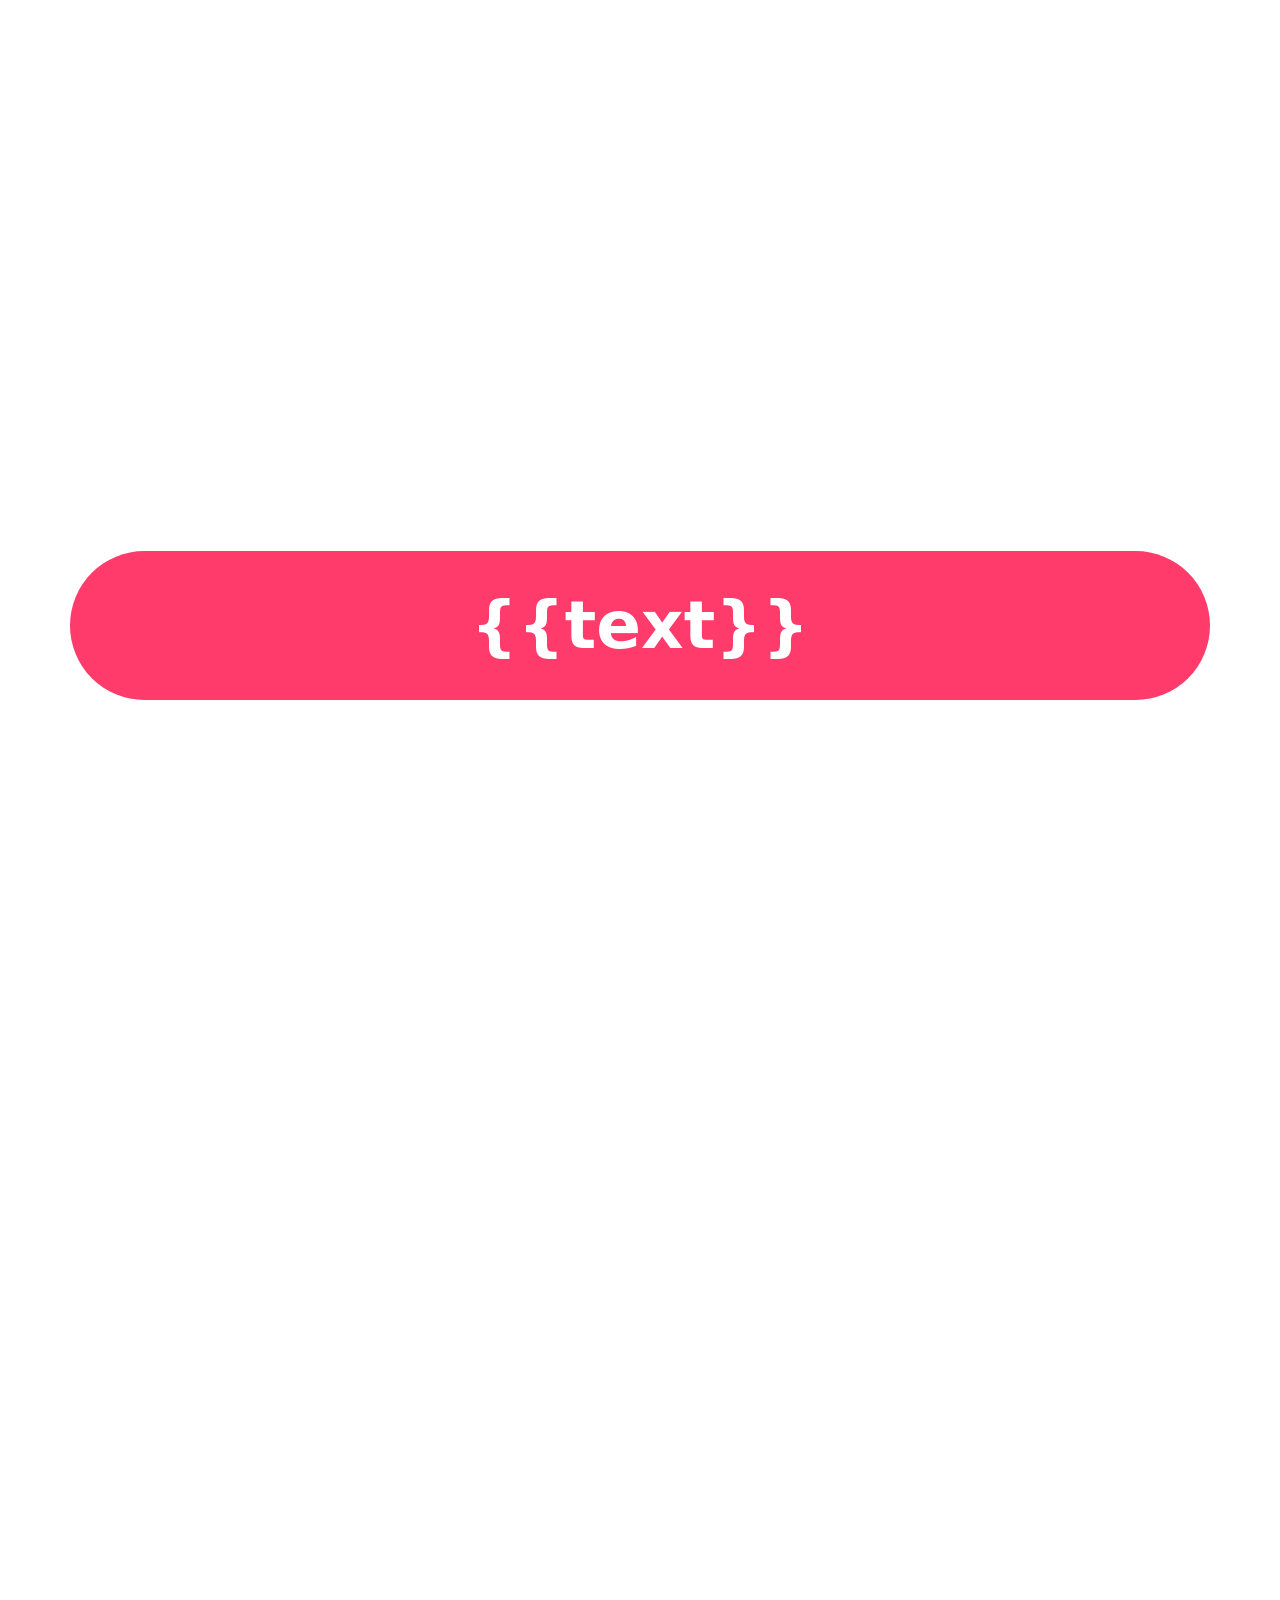
<file: reels/templates/cta.html>
<!doctype html><html><head><meta charset="utf-8"><style>
html,body{margin:0;width:1080px;height:1920px;background:transparent;font-family:"DejaVu Sans",sans-serif}
.box{position:absolute;bottom:200px;left:70px;right:70px;padding:36px;background:#ff3b6b;color:#fff;
font-size:66px;font-weight:800;text-align:center;border-radius:999px}
</style></head><body><div class="box">{{text}}</div></body></html>
</file>
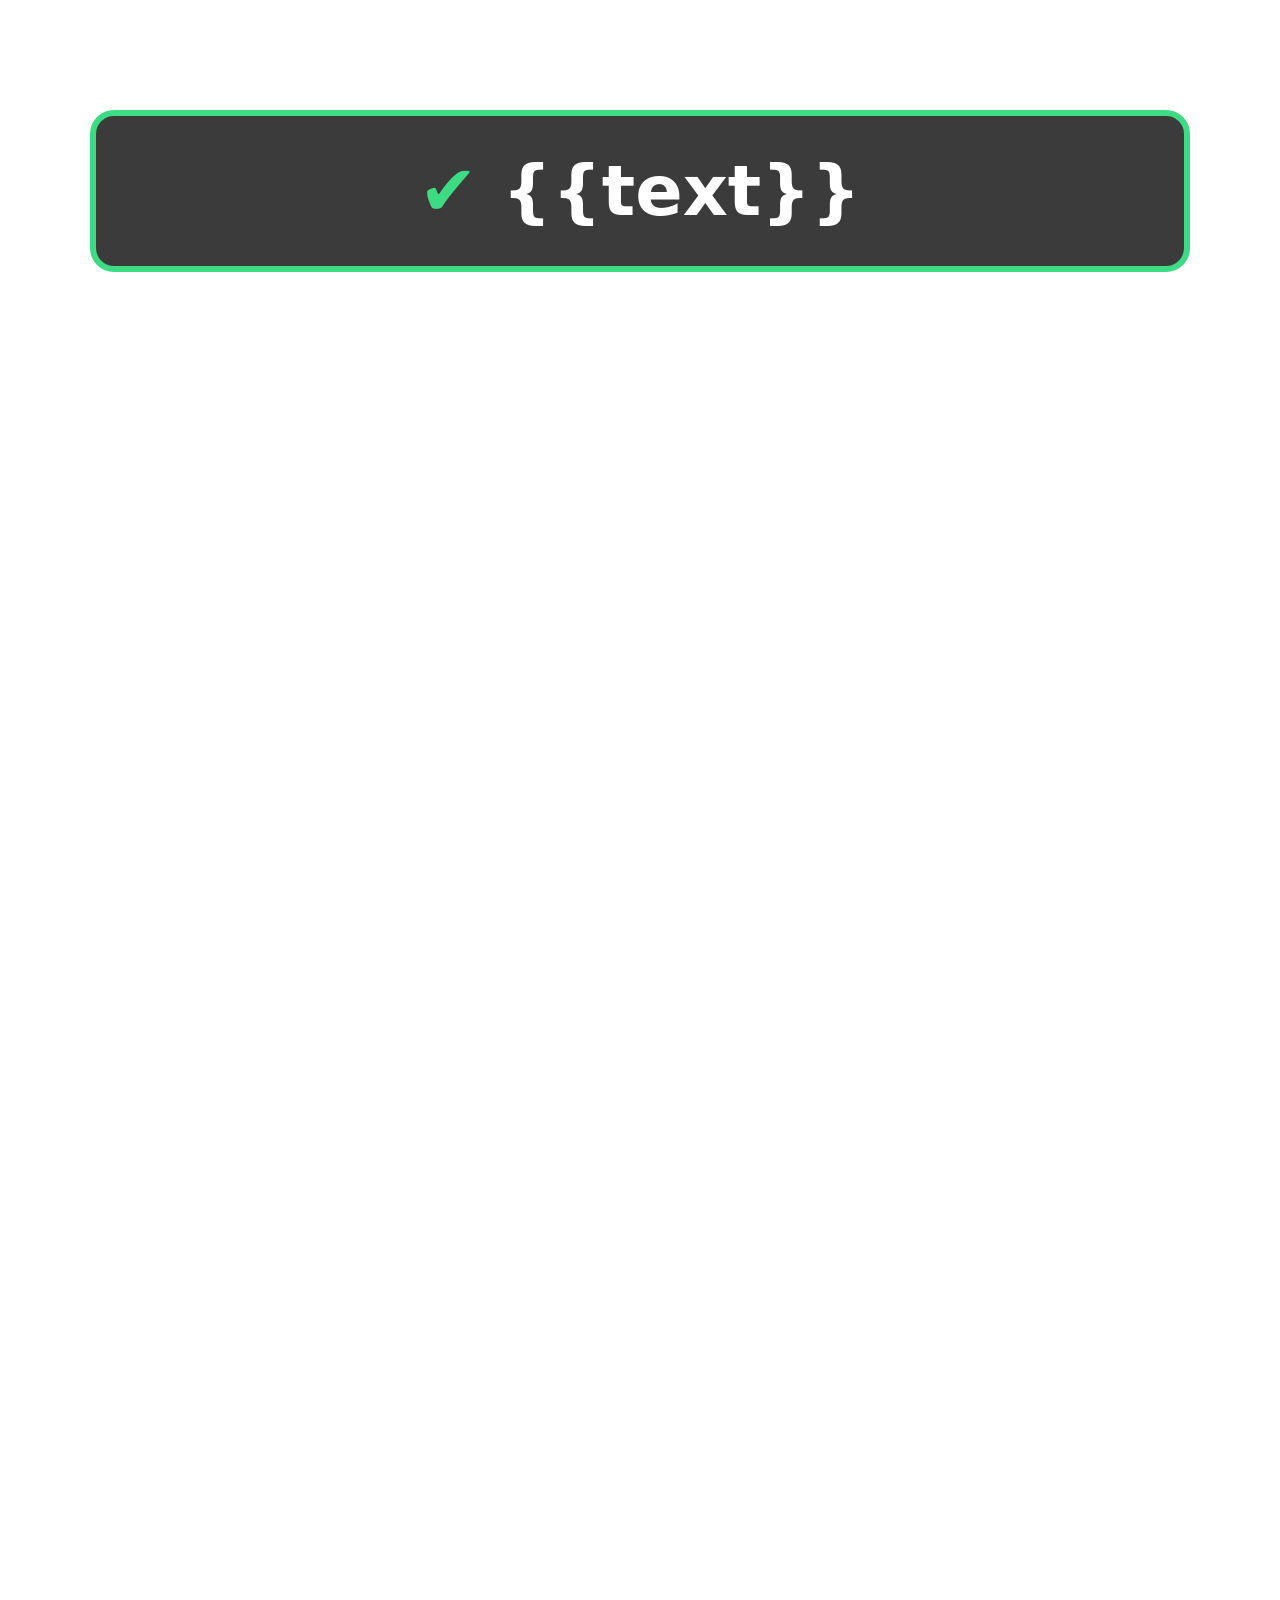
<file: reels/templates/tip.html>
<!doctype html><html><head><meta charset="utf-8"><style>
html,body{margin:0;width:1080px;height:1920px;background:transparent;font-family:"DejaVu Sans",sans-serif}
.box{position:absolute;top:110px;left:90px;right:90px;padding:34px 40px;background:rgba(17,17,17,.82);
color:#fff;font-size:70px;font-weight:700;text-align:center;border-radius:24px;border:6px solid #3ddc84}
.box:before{content:"✔ ";color:#3ddc84}
</style></head><body><div class="box">{{text}}</div></body></html>
</file>
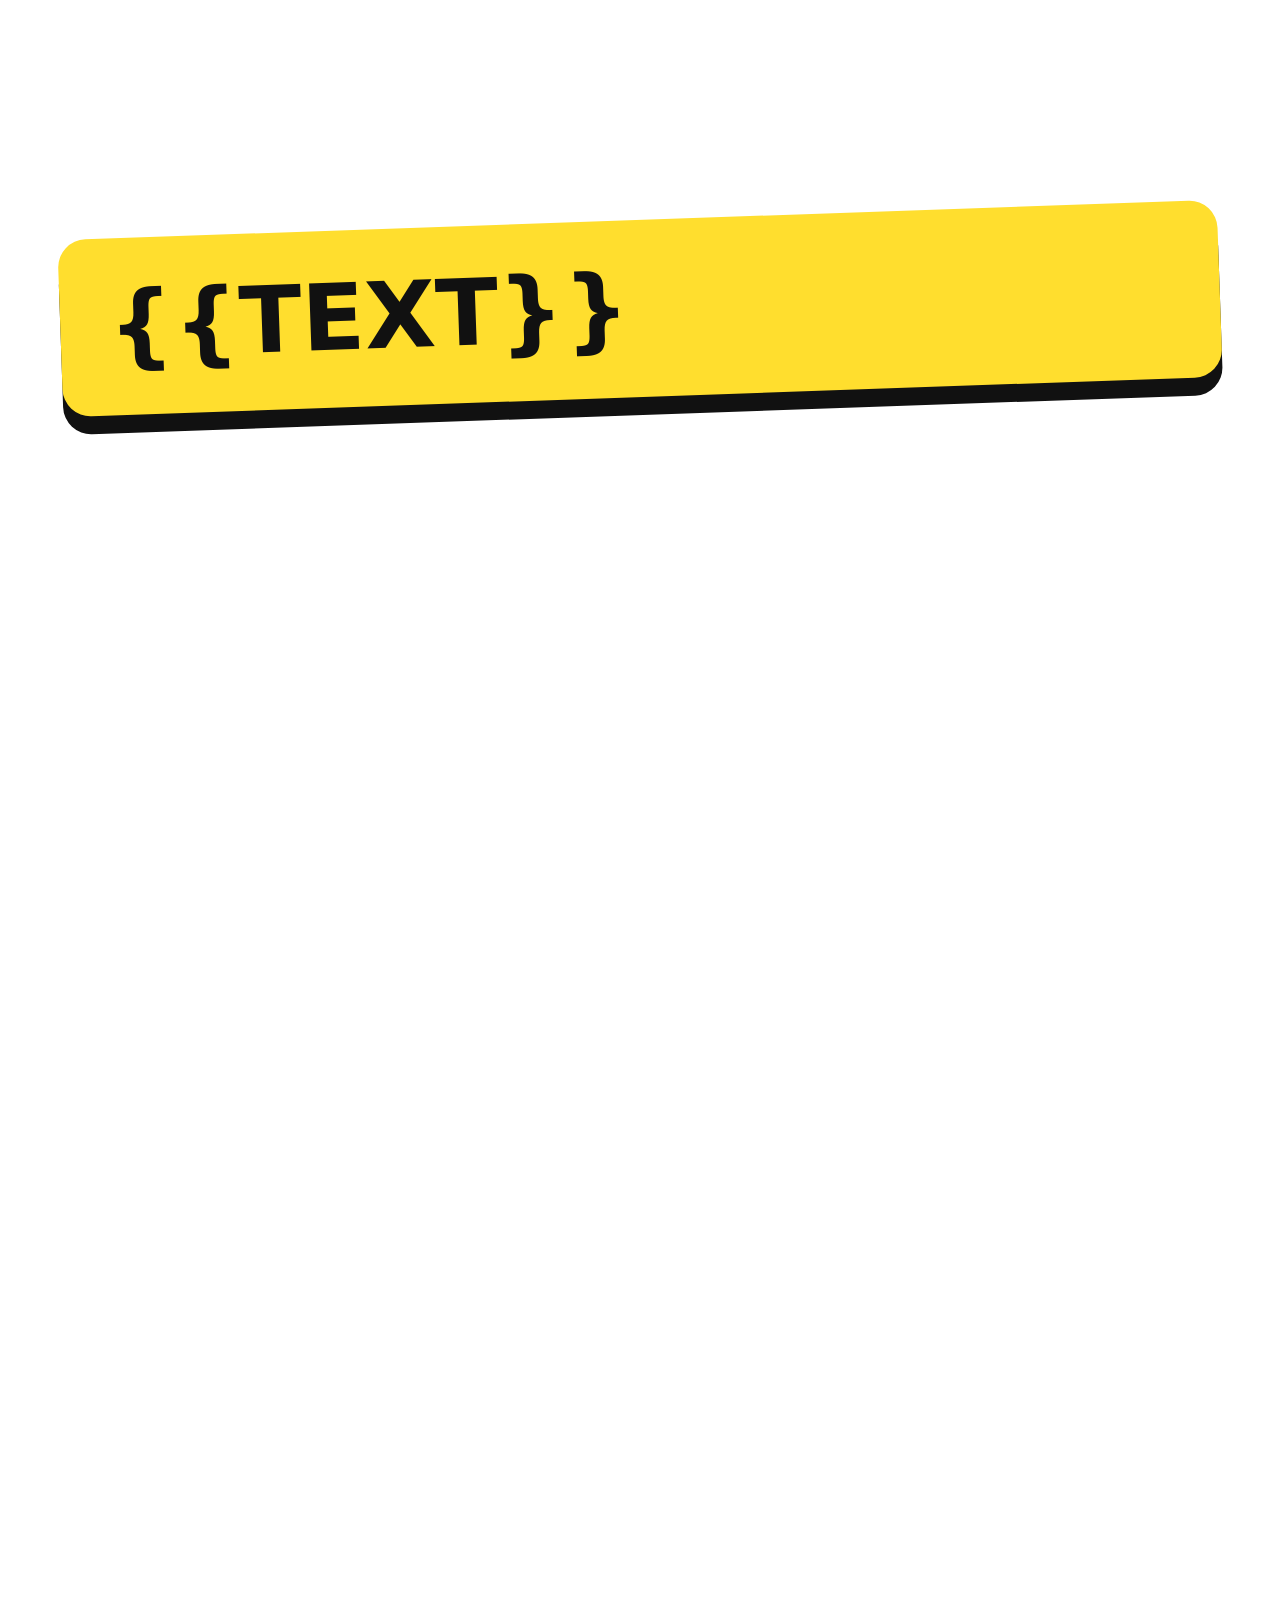
<file: reels/templates/title.html>
<!doctype html><html><head><meta charset="utf-8"><style>
html,body{margin:0;width:1080px;height:1920px;background:transparent;font-family:"DejaVu Sans",sans-serif}
.box{position:absolute;top:220px;left:60px;right:60px;padding:40px 48px;background:#ffde2e;color:#111;
font-size:92px;font-weight:800;line-height:1.05;text-transform:uppercase;border-radius:28px;
box-shadow:0 18px 0 #111;transform:rotate(-2deg)}
</style></head><body><div class="box">{{text}}</div></body></html>
</file>
